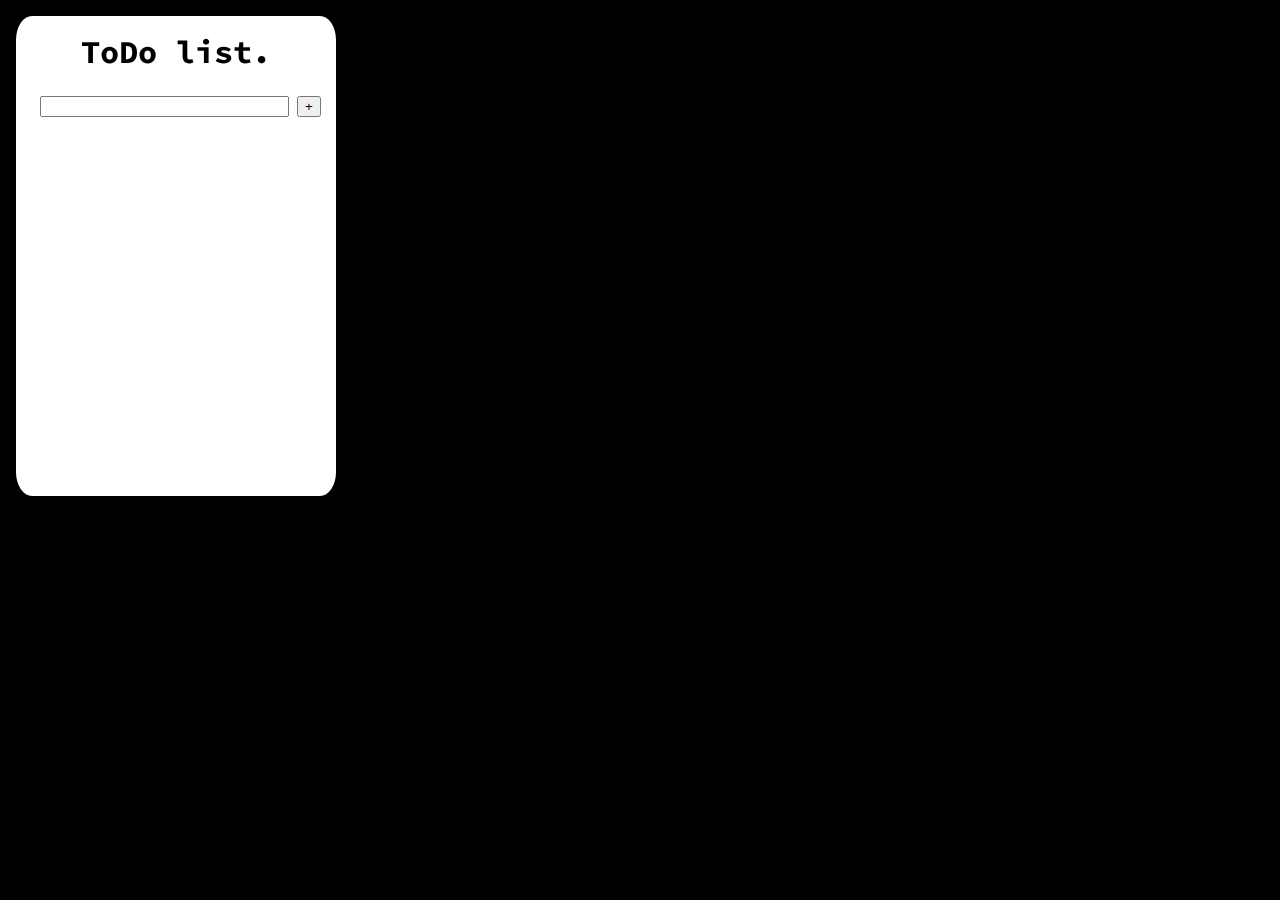
<file: index.html>
<!DOCTYPE html>
<html lang="en">
<head>
  <meta charset="UTF-8">
  <meta http-equiv="X-UA-Compatible" content="IE=edge">
  <meta name="viewport" content="width=device-width, initial-scale=1.0">

  <link rel="stylesheet" href="todo.css">
  <title>Document</title>
</head>
<body>
  <div id="todolist-container">
    <h1 id="title">ToDo list.</h1>

    <div id="list-add">
      <input type="text" id="txt_list" size="28">
      <button id="btn_list"> + </button>
    </div>

    <ul id="lists_container">
    </ul>
  </div>
</body>
  <script src="todo.js"></script>
</html>
</file>
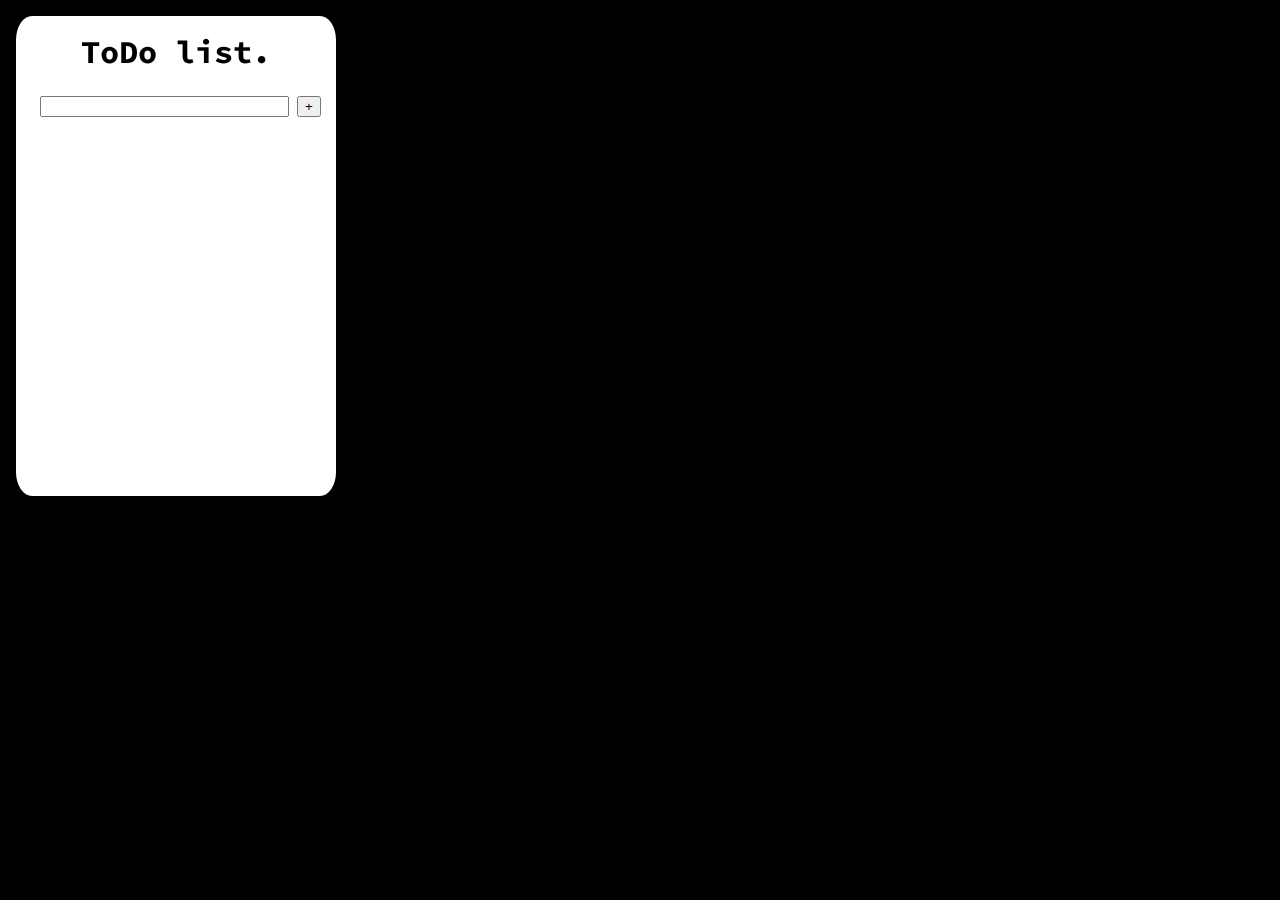
<file: todo.html>
<!DOCTYPE html>
<html lang="en">
<head>
  <meta charset="UTF-8">
  <meta http-equiv="X-UA-Compatible" content="IE=edge">
  <meta name="viewport" content="width=device-width, initial-scale=1.0">

  <link rel="stylesheet" href="todo.css">
  <title>Document</title>
</head>
<body>
  <div id="todolist-container">
    <h1 id="title">ToDo list.</h1>

    <div id="list-add">
      <input type="text" id="txt_list" size="28">
      <button id="btn_list"> + </button>
    </div>

    <ul id="lists_container">
    </ul>
  </div>
</body>
  <script src="todo.js"></script>
</html>
</file>
<file: todo.css>
@import url('https://fonts.googleapis.com/css2?family=Source+Code+Pro&display=swap');

body { 
  background-color: black;
  font-family: 'Source Code Pro', monospace;
  margin: 1rem; padding: 0;
}

button {
  cursor: pointer;
}

#todolist-container {
  overflow: hidden;
  background-color: white;
  height: 30rem;
  width: 20rem;
  border-radius: 5%;
  text-align: center;
  position: fixed;
}

#title {
  margin-top: 1rem; margin-bottom: 1.3rem;
}

#list-add {
  display: flex;
  gap: .5rem;
  margin: 1.5rem;
}

#btn-list {
  width: 5rem;
  border: none;
  background-color: transparent;
  font-size: 1.5rem;
  border: .2rem solid black;
}

#txt-list {
  border: 0.2rem solid black;
  height: 1.8rem;
}

#lists-container {
  list-style-type: none;
  /* border: 0.2rem solid red; */
  width: 18.5rem;
  height: 70%;
  overflow-y: scroll;
}

.todo {
  display: flex;
  align-items: center;
  gap: 1rem;
}
</file>
